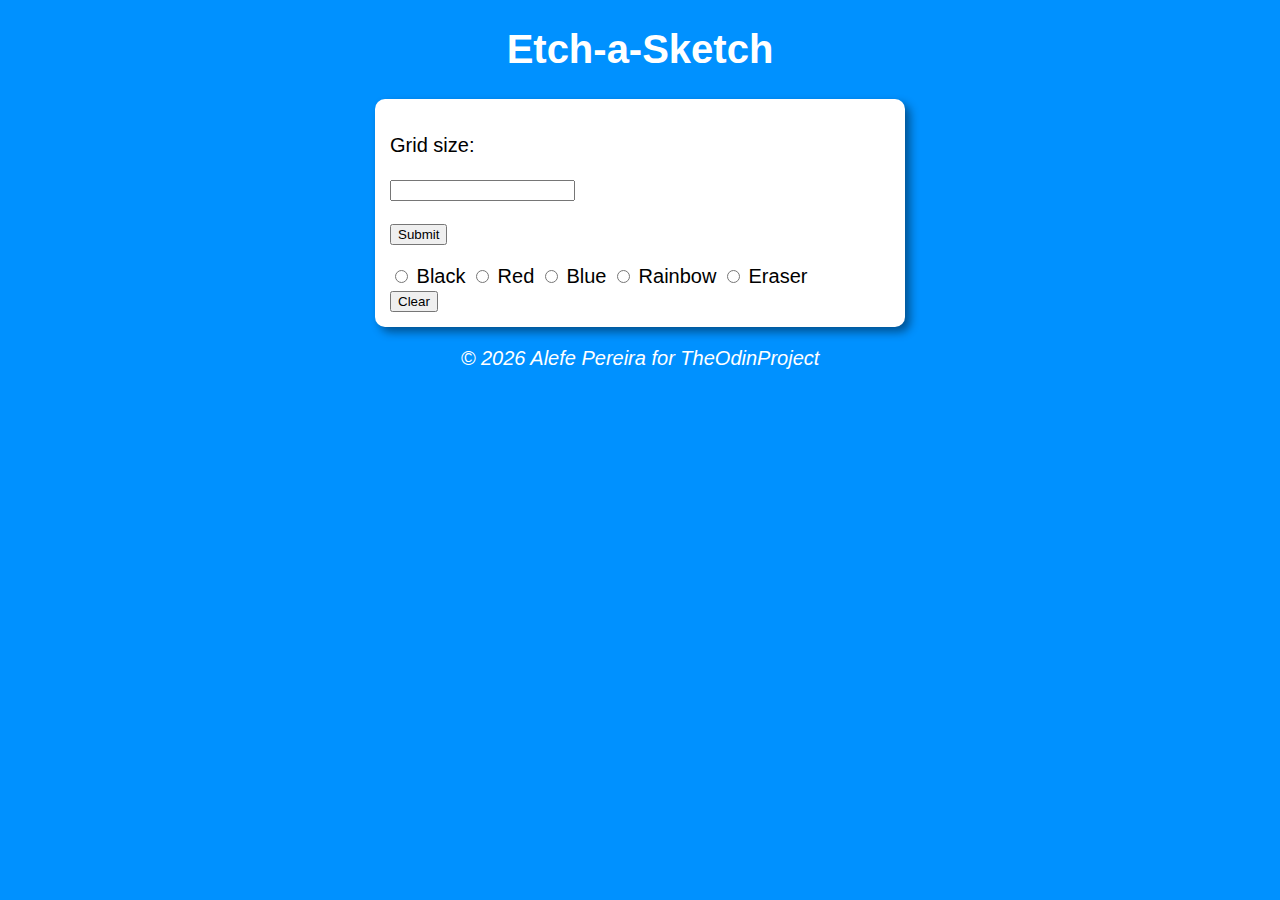
<file: index.html>
<!DOCTYPE html>
<!-- Declara que o documento é HTML5 -->

<html lang="pt-BR">
<!-- Define o idioma da página como português do Brasil -->

<head>
    <meta charset="UTF-8">
    <!-- Codificação UTF-8 para suportar acentos e caracteres especiais -->

    <meta name="viewport" content="width=device-width, initial-scale=1.0">
    <!-- Permite que a página seja responsiva em dispositivos móveis -->

    <title>Etch-a-Sketch</title>
    <!-- Título da aba do navegador -->

    <link rel="stylesheet" href="style.css">
    <!-- Link para o arquivo CSS que estiliza a página -->
</head>

<body>
<!-- Corpo da página -->

<header>
    <h1>Etch-a-Sketch</h1>
    <!-- Título principal do projeto -->
</header>

<section>
    <!-- Card principal da página (estilizado pelo CSS) -->

    <!-- ===== FORMULÁRIO DE GRID ===== -->
    <div id="grid" class="grid">
        <p>Grid size:</p>
        <!-- Texto explicativo -->

        <input type="text" id="user-number" class="user-number">
        <!-- Input para o usuário digitar o tamanho da grid -->

        <p id="copy-input"></p>
        <!-- Parágrafo vazio, usado dinamicamente para mensagens -->

        <button id="user-submit" class="user-submit">Submit</button>
        <!-- Botão para enviar o tamanho da grid -->
    </div>

    <div>
        <!-- Container de prompt, botões e canvas -->

        <p id="prompt"></p>
        <!-- Mensagens dinâmicas (ex: avisos ou erros) -->

        <!-- ===== SELETOR DE CORES E BOTÃO CLEAR ===== -->
        <div id="buttons">
            <form id="button-container">
                <!-- Grupo de inputs tipo radio para escolher a “caneta” -->
                <input type="radio" id="black-color" name="pen" value="black-color">
                <label for="black-color">Black</label>

                <input type="radio" id="red-color" name="pen" value="red-color">
                <label for="red-color">Red</label>

                <input type="radio" id="blue-color" name="pen" value="blue-color">
                <label for="blue-color">Blue</label>

                <input type="radio" id="rainbow-color" name="pen" value="rainbow">
                <label for="rainbow-color">Rainbow</label>

                <input type="radio" id="eraser" name="pen" value="eraser">
                <label for="eraser">Eraser</label>
            </form>

            <button id="clear-button">Clear</button>
            <!-- Botão para limpar o canvas -->
        </div>

        <!-- ===== CANVAS ===== -->
        <div class="canvas">
            <div class="container">
                <!-- Grid do Etch-a-Sketch será criada dinamicamente pelo JavaScript -->
            </div>
        </div>

    </div>

</section>

<footer>
    <p>&copy; 2026 Alefe Pereira for TheOdinProject</p>
    <!-- Rodapé com créditos -->
</footer>

<script src="script.js"></script>
<!-- Arquivo JavaScript que controla a lógica do Etch-a-Sketch -->

</body>
</html>
</file>
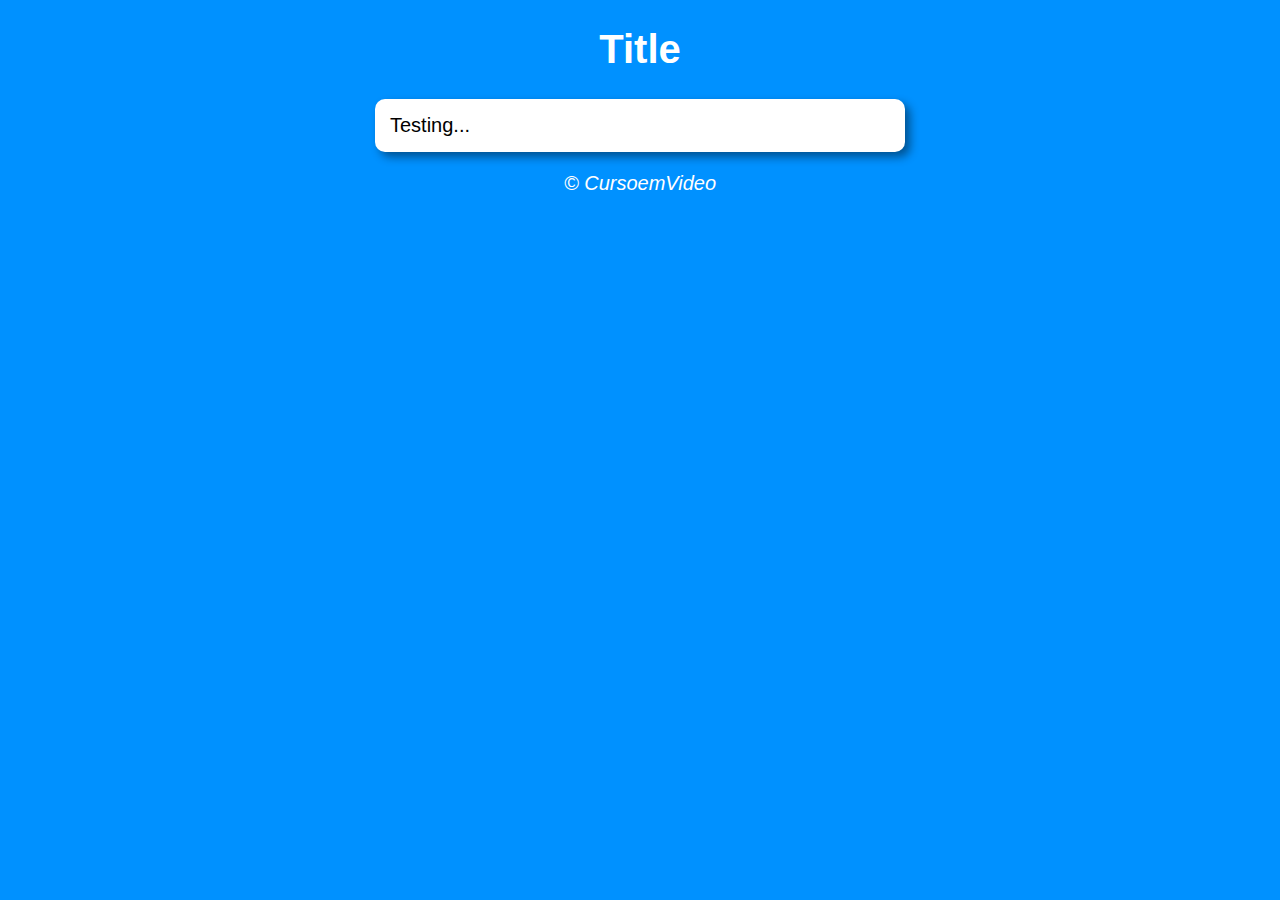
<file: modelo.html>
<!DOCTYPE html>
<html lang="pt-BR">
<head>
    <meta charset="UTF-8">
    <meta name="viewport" content="width=device-width, initial-scale=1.0">
    <title>Modelo de Exercício</title>
    <link rel="stylesheet" href="style.css">
</head>
<body>
<header>

    <h1> Title </h1>

</header>

<section>

    <div>
        Testing...
    </div>

    <div>

    </div>

</section>

<footer>
    <p>&copy; CursoemVideo</p>
</footer>

<script src="script.js"></script>

</body>
</html>
</file>
<file: style.css>
body{
background: rgb(0, 145, 255);
font: normal 15pt Arial;
}

header{
    color: white; 
    text-align: center;
}

section{
    background: white;
    border-radius: 10px;
    padding: 15px;
    width: 500px;
    margin: auto;
    box-shadow: rgba(0, 0, 0, 0.436) 5px 5px 10px;
}

footer {
    color: white;
    text-align: center;
    font-style: italic;
}
</file>
